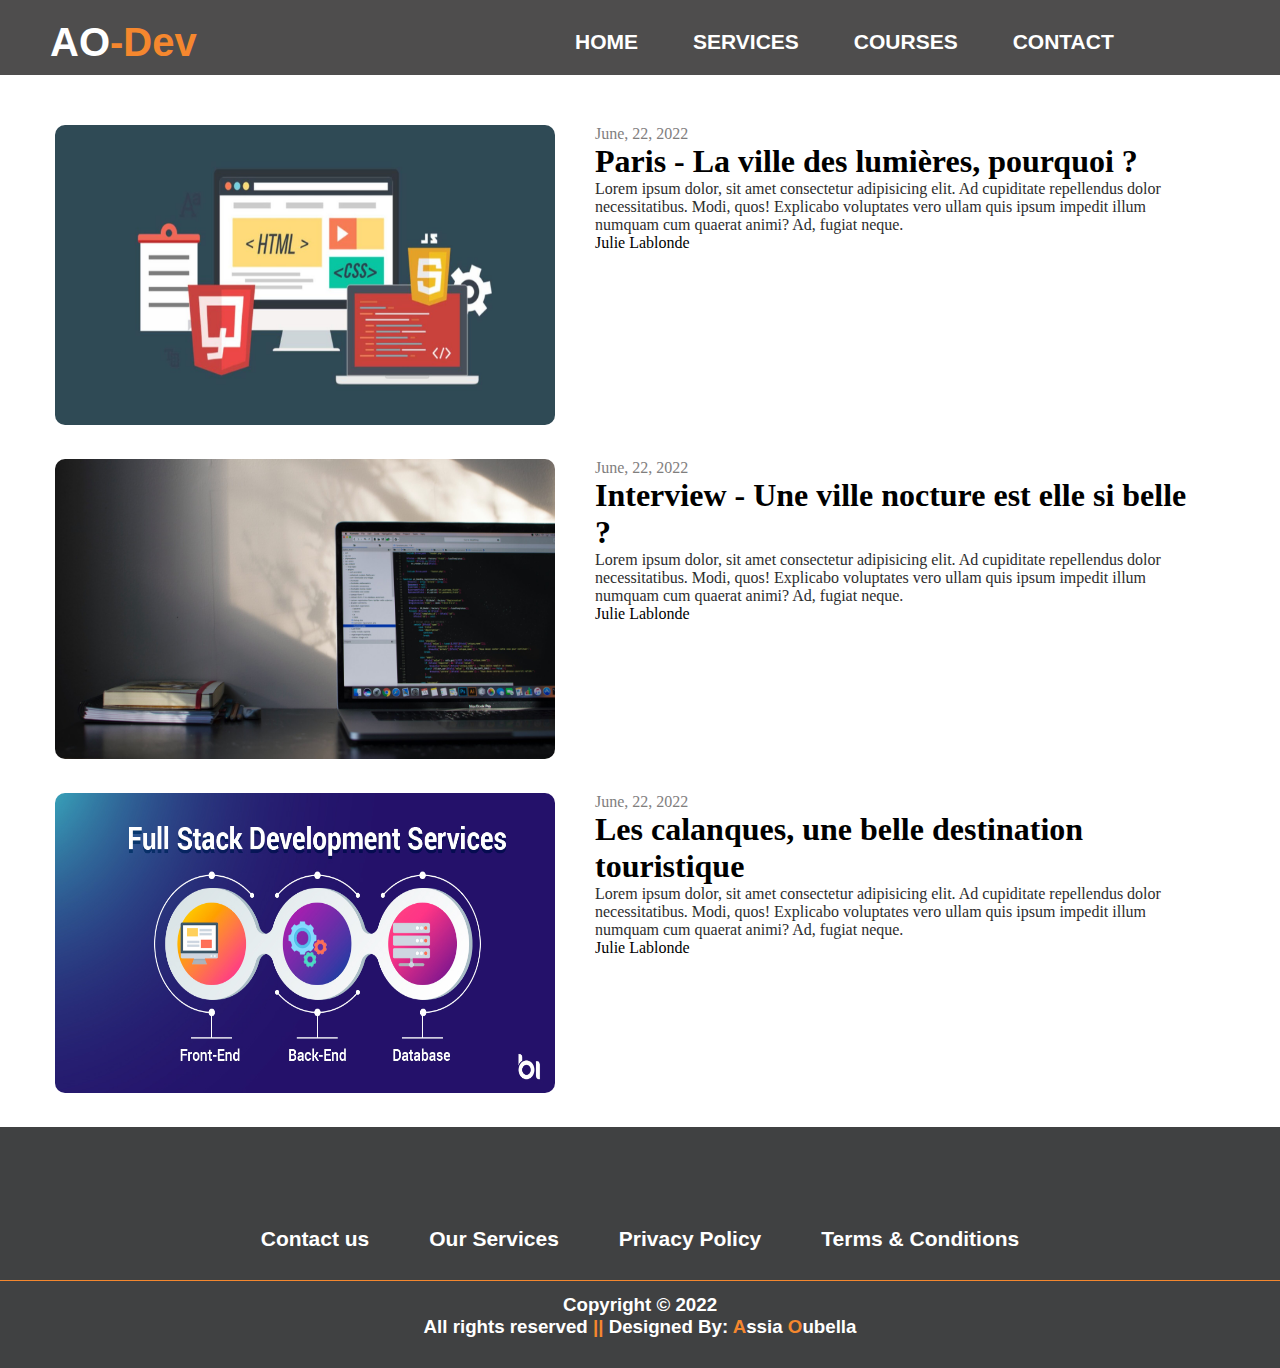
<file: services.html>
<!DOCTYPE html>
<html lang="en">
<head>
    <meta charset="UTF-8">
    <meta http-equiv="X-UA-Compatible" content="IE=edge">
    <meta name="viewport" content="width=device-width, initial-scale=1.0">
    <link rel="stylesheet" href="style.css">

    <title>Services</title>
</head>
<body>

    <div class="contact-navbar">
        <div class="navbar">
            <div class="icon">
                <h2 class="logo"><span>AO</span>-Dev</h2>
            </div>
            <div class="menu">
                <ul>
                    <li><a href="index.html">HOME</a></li>
                    <li><a href="services.html">SERVICES</a></li>
                    <li><a href="COURSES.html">COURSES</a></li>
                    <li><a href="contact.html">CONTACT</a></li>
                        
                </ul>
            </div>
        </div>
    </div>



    <section class="articles">
    
        <div class="article">
         <div class="left">
           <img src="Front-End-Development-Bundle.jpg" alt="">
         </div>
         <div class="right">
           <p class="date">June, 22, 2022</p>
           <h1>Paris - La ville des lumières, pourquoi ?</h1>
           <p class="description">Lorem ipsum dolor, sit amet consectetur adipisicing elit. Ad cupiditate repellendus dolor necessitatibus. Modi, quos! Explicabo voluptates vero ullam quis ipsum impedit illum numquam cum quaerat animi? Ad, fugiat neque.</p>
           <p class="auteur">Julie Lablonde</p>
         </div>
       </div> 
       
       
       <div class="article">
         <div class="left">
           <img src="emile-perron-xrVDYZRGdw4-unsplash-scaled.jpg" alt="">
         </div>
         <div class="right">
           <p class="date">June, 22, 2022</p>
           <h1>Interview - Une ville nocture est elle si belle ?</h1>
           <p class="description">Lorem ipsum dolor, sit amet consectetur adipisicing elit. Ad cupiditate repellendus dolor necessitatibus. Modi, quos! Explicabo voluptates vero ullam quis ipsum impedit illum numquam cum quaerat animi? Ad, fugiat neque.</p>
           <p class="auteur">Julie Lablonde</p>
         </div>
       </div>
       
       <div class="article">
         <div class="left">
           <img src="Full-Stack-Development-Services-1.jpg" alt="">
         </div>
         <div class="right">
           <p class="date">June, 22, 2022</p>
           <h1>Les calanques, une belle destination touristique</h1>
           <p class="description">Lorem ipsum dolor, sit amet consectetur adipisicing elit. Ad cupiditate repellendus dolor necessitatibus. Modi, quos! Explicabo voluptates vero ullam quis ipsum impedit illum numquam cum quaerat animi? Ad, fugiat neque.</p>
           <p class="auteur">Julie Lablonde</p>
         </div>
       </div>
     </section>




     <!--------------------------------------Footer------------------------------------>
     <footer>
        <div class="footer">
          <div class="icon">
              <a href="#"><ion-icon name="logo-facebook"></ion-icon></a>
              <a href="#"><ion-icon name="logo-instagram"></ion-icon></a>
              <a href="#"><ion-icon name="logo-whatsapp"></ion-icon></a>
              <a href="#"><ion-icon name="logo-linkedin"></ion-icon></a>
         </div>

          <div class="row">
            <ul>
                <li><a href="#">Contact us</a></li>
                <li><a href="#">Our Services</a></li>
                <li><a href="#">Privacy Policy</a></li>
                <li><a href="#">Terms & Conditions</a></li>                
            </ul>
          </div>

            <h3>
               Copyright © 2022  <br> 
             All rights reserved <span>||</span> Designed By: <span>A</span>ssia <span>O</span>ubella
            </h3>
               
        </div>
    </footer>





</body>
</html>
</file>
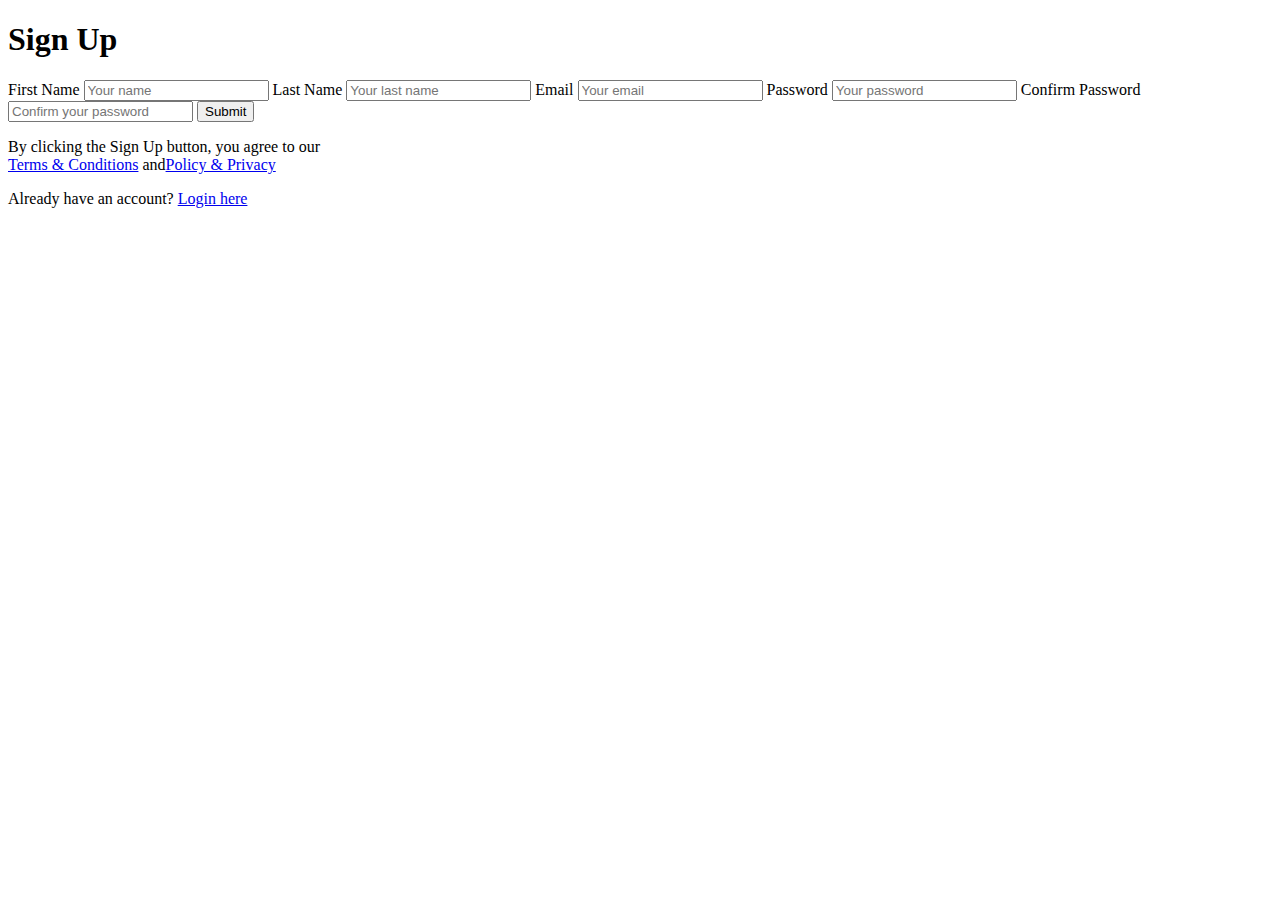
<file: signUp.html>
<!DOCTYPE html>
<html lang="en">
<head>
    <meta charset="UTF-8">
    <meta http-equiv="X-UA-Compatible" content="IE=edge">
    <meta name="viewport" content="width=device-width, initial-scale=1.0">
    <title>Sign Up</title>
</head>
<body>
    <div class="singup">
        <h1>Sign Up</h1>       
        <form>
            <label>First Name</label>
            <input type="text" placeholder="Your name">
            <label>Last Name</label>
            <input type="text" placeholder="Your last name">
            <label>Email</label>
            <input type="email" placeholder="Your email">
            <label>Password</label>
            <input type="password"  placeholder="Your password">
            <label>Confirm Password</label>
            <input type="password" placeholder="Confirm your password">
            <input type="button" value="Submit">
        </form>
        <p>By clicking the Sign Up button, you agree to our<br>
        <a href="#">Terms & Conditions</a> and<a href="#">Policy & Privacy</a>
        </p>
    </div>
    <p>Already have an account? <a href="index.html">Login here</a></p>
    
</body>
</html>
</file>
<file: style.css>
*{
margin: 0;
padding: 0;
}
html{
    scroll-behavior: smooth;
}
.main{
    width: 100%;
    background-image: url("website-design.jpg");
    background-repeat: no-repeat;
    background-position: center;
    background-size: cover;
    height: 100vh;
}

.navbar{
    width: 100%;
    height: 75px;
    margin: auto;
}
.icon{
    width:200px;
    float: left;
    height: 70px;
}
.logo{
    color:#f5872e;
    font-size: 40px;
    font-family: Arial;
    float: left;
    padding-left: 10px;
    margin-top: 20px;

}
.logo span{
    color: #fff;
}
.menu{
    width: 400px;
    float: left;
    height: 70px;
}
ul{
    float: left;
    display: flex;
    justify-content: center;
    align-items: center;
    margin-left: 80%;
}
ul li{
    list-style: none;
    margin-top: 30px;
    font-size: 21px;
    margin-left: 55px;
    font-family:Cambria, Cochin, Georgia, Times, 'Times New Roman', serif;


}
ul li a{
    text-decoration: none;
    color: white;
    font-family: arial;
    font-weight: bold;
    transition: 0.3s  ;
}
ul li a:hover{
    color:#f5872e;

}
/* .search{
    width:330px;
    float: left;
    margin-left: 370px;

} */
/* .srch{
    font-family: 'Franklin Gothic Medium', 'Arial Narrow', Arial, sans-serif;
    width: 200px;
    height: 40px;
    background: transparent;
    border: 1px solid #f5872e;
    margin-top: 18px;
    border-right: none;
    font-size: 16px;
    float: left;
    padding: 10px;
    border-top-left-radius: 10px;
    border-bottom-left-radius: 10px;

} */

/* .btn{
    width:100px;
    height:40px;
    background-color: #f5872e;
    border: 2px solid #f5872e;
    Color:rgb(53, 53, 53);
    margin-top: 18px;
    border-top-right-radius: 10px;
    border-bottom-right-radius: 10px;
    font-weight: bold;
    font-size: 17px;
}
.btn:focus{
    outline: none;
}
.srch:focus{
    outline: none;
} */

.content{
    width: 1200px;
    height: auto;
    margin: auto;
    color: white;
    position:relative;
}
.content .par{
    padding-left: 20px;
    padding-bottom: 25px;
    font-family: arial;
    font-size: 20px;
    letter-spacing: 1.2px;
    line-height: 30px;
}
  .content h1{
     font-family: Arial, Helvetica, sans-serif;
      font-size: 80px;
      padding-left: 20px;
      margin-top: 9%;
      letter-spacing: 2px;
  }
  .content h1 span{
    color: #f5872e;
}
  .content .content-butt{
      width: 160px;
      height: 40px;
      text-decoration: none;
      background-color: transparent; 
      border: 2px solid wheat;
      
      margin-bottom: 10px;
      margin-left: 20px;
      border-radius: 6px;
      cursor: pointer;
      transition: .3s ease;
      font-size:medium;
  }
  .content-butt a{
      text-decoration: none;
      font-weight: bold;
      transition: .3s ease;
      color: white;
  }
  .content-butt:hover{
    background-color: #f5872e;
    border: none;

     
    }



/*************************** Login ******************************/
.bg-login{
    display: none;

}
.bg-login .form{
    width: 250px;
    height:380px;
    position: absolute;
    /* background-color: black; */
    background: linear-gradient(to top, rgba(0, 0, 0, 0.7) 50%, rgba(0, 0, 0, 0.7) 50%);
    top:-20%;
    left:870px;
    border-radius: 15px;
    padding: 25px;
}
.form .closeLogin{
    position: absolute;
    top:0;
    right: 14px;
    font-size: 40px;
    font-weight: bolde;
    transform: rotate(45deg);
    cursor: pointer;
}
.form h2{
    width: 220px;
    font-family: sans-serif;
    text-align: center;
    color: wheat;
    font-size: 22px;
    background:transparent;
    border: 2px solid wheat;
    border-radius: 15px;
    margin: 2px;
    padding: 8px;
}
.form input{
    width: 240px;
    height: 35px;
    background: transparent;
    border-bottom: 1px solid #f5872e;
    border-top: none;
    border-right: none;
    border-left: none;
    color: #fff;
    font-size: 15px;
    letter-spacing: 1px;
    margin-top: 30px;
    font-family: sans-serif;
}
.form input:focus{
    outline: none;
}
::placeholder{
    color: #fff;
    font-family: arial;
}

.btna{
    width: 240px;
    height: 40px;
    background: #f5872e;
    border: none;
    margin-top: 30px;
    font-size: 18px;
    border-radius: 15px;
    cursor: pointer;
    color: #fff;
}
.btna:hover{
    background:#fff;
    color: #f5872e;
}
.btna a{
    text-decoration: none;
    color: black;
    font-weight: bold;
}
.form .link{
    font-family: Arial, Helvetica, sans-serif;
    font-size: 17px;
    padding-top: 20px;
    text-align: center;
    color: #fff;

}


.form .link a{
    text-decoration: none;
    color: #f5872e;
}
.liw{
    padding-top: 15px;
    margin-bottom: 10px;
    text-align: center;
    color: #fff;
}
.icons a {
    text-decoration: none;
    color: #fff;
}
.icons ion-icon{
    color: #fff;
    font-size: 30px;
    padding-left: 14px;
    padding-top: 5px;
    transition: 0.5s ease;
}
.icons ion-icon:hover{
    color: #f5872e;
}

/************************* CONTACT US Style*******************/

.contact-navbar {
    width: 100%;
    background: #4e4d4d;
}
/* .main-contact{
    width: 100%;
    background-image: url("bg-contact.jpg");
    background-repeat: no-repeat;
    background-position: center;
    background-size: cover;
} */
.contact h1{
    text-align: center;
    color: #504f4f;
    margin-top: 30px;
}
.border{
    width:160px;
    height: 10px;
    background: #ff7200;
    margin:  5px auto;
    margin-bottom: 30px;

}
.contact-form{
    max-width: 600px;
    margin: auto;
    padding: 15px 15px 15px 20px;
    overflow: hidden;
    /* background-color: #313030; */
    border-radius: 20px; 
    background: linear-gradient(to top, rgba(94, 92, 92, 0.7) 50%, rgba(94, 92, 92, 0.7) 50%);

}
.contact-form .text{
    display: block;
    width: 100%;
    box-sizing: border-box;
    font-weight: bold;
    margin: 16px 0;
    border: 0;
    border-radius: 10px;
    background-color: white;
    padding: 20px 40px;
    outline:none;
    color:#ff7200;
    transition: 0.5;

}
::placeholder{
    color:#ff7200;

}
.contact-form .text:hover:focus{
    box-shadow: 0 0 10px 4px #ff7200;
}
textarea {
    resize: none;
    height: 120px;
}
.contact-form .boutn{
    float:right;
    border: none;
    background: #ff7200;
    color: #fff;
    font-size: 20px;
    font-weight: bold;
    padding: 12px 50px;
    border-radius: 20px;
    border-bottom: 20px;
    cursor: pointer;
    transition: 0.5s ease;
}
.contact-form .boutn:hover{
    background:#ffffff;
    color: #ff7200;
}

/* .para{
    width: 100%;
    height: 80vh;
    margin-top: 15%;
}
.para img{
    width: 500px;
    height: 200px;
    float: right;
    margin-right: 50px;
}
.para .katba{
    margin-left: 20px;
}
.para h2{
    color: #504f4f;
    margin-bottom: 15px;
} */

/*************XXXXXXXXXXXX*******SIGU UP *************XXXXXXXXXXXXXX******/
.bg-Signup{
    width: 100%;
    height: 100%;
    background-color:rgba(0,0,0,0.7);
    position: absolute;
    top: 0;
    display: flex;
    justify-content: center;
    align-items: center;  
    font-family: Arial, Helvetica, sans-serif;  
    display: none;   /***the form will be hidden from the page***/
}
.singup-box{  
    width: 500px;
    height: 500px;
    background-color: white;
    border-radius: 5px;
    text-align: center;
    padding-top: 20px;
    position: relative;
}
.singup-box img{
    width: 60px;
    height: 60px;
    border-radius: 50%;
    margin-top: -50px;
}
.singup-box h1{
    color: #000000;
}
.singup-box form {
    width: 450px ;
    margin-left: 20px;

}
/* .singup-box form label{
    display: flex;
    margin-top: 10px;
    font-size: 18px;
} */
.singup-box form input
{
    width: 90%;
    padding: 7px;
    border: none;
    border-bottom: 2px solid #f5872e;
    margin-top: 20px; 
    outline: none;   
}
/* ::placeholder{
    color: black;
    font-weight: 400;
} */
.singup-box input::placeholder{
    color: black;
    font-size: 17px;
    font-weight: 400;
}
.singup-box input[type="button"]{
    width: 95%;
    height: 35px;
    margin-top: 15px;
    padding: 10px;
    border: none;
    border-radius: 10px;
    background-color: #f5872e;
    color: white;
    font-size: 19px;
    font-weight: 400;
    cursor: pointer;
}
.singup-box p{
    padding-top: 18px;
    font-weight: bold;
    line-height: 25px; /*Space between the lines*/
    letter-spacing: 1px;
}

.singup-box p a{
    color: #ff7200;
}
.singup-box p a:hover{
    color: blue;
}
.singup-box .close{
    position: absolute;
    top:0;
    right: 14px;
    font-size: 40px;
    font-weight: bolde;
    transform: rotate(45deg);
    cursor: pointer;
}

/*************************  TEMPLATE  **********************/
.BigTitle{
    width: 100%;
    height: 8%;
    margin-top: -5%;
    margin-bottom: 5%;
    display: block;
    /* display: flex; */
    justify-content: center;
    align-items: center; 
}
.BigTitle h1{

    margin-top: 25%;
    color: rgb(80, 78, 78);
    text-align: center;
    font-family: Arial, Helvetica, sans-serif;
    position: relative;
}
.BigTitle h1:before{
    content: '';
    position: absolute;
    display: block;
    width: 270px;
    height: 2px;
    background: #ff7200;
    left: 0;
    top:30%;
}

.BigTitle h1:after{
    content: '';
    position: absolute;
    display: block;
    width: 270px;
    height: 2px;
    background: #ff7200;
    right: 0;
    top:30%;
}
.container-dev{
    
    font-family: Arial, Helvetica, sans-serif;
    align-items: center;
    justify-content: center;
    display: flex;
    
}
.big-box{
    width: 1000px;
    height: 380px;
    margin-top: 50px;
    display: flex;
    padding-bottom: 10%;
}
.box{
    margin: 20px;
    width: 800px;
    height: 380px;
    /* border:2px solid #504f4f ; */
    border-radius: 20px;
    box-shadow: 2px 0 10px #000000;
    align-items: center;
    justify-content: center;
    text-align: center;
    transition: 1s;

}
.box:hover{
    transform: scale(1.1);
}

.box h2{
    color: #ff7200;
    padding-top: 10px;
    padding-bottom: 8px;
    margin-left: -10px;

}
.box p{
    line-height: 25px;
    letter-spacing: 1px;
}
img{
    width: 300px;
    height: 200px;
}
/* .main-title-parag{
    text-align: center;
} */
.title-parag{
    width: 100%;
    height: 50vh;
    justify-content: center;
    align-items: center;
     
   /* border-bottom: 5px solid #ff7200;
     */
    
}
.title-parag h1 {
    color: #414040;
    margin-left: 15%;
    margin-right: 10%;
    font-size: 40px;
    font-family: Verdana, Geneva, Tahoma, sans-serif;
    
}
h1 span{
    color: #ff7200;
}
.title-parag p{
    font-size: 20px;
    margin-left: 15%;
    margin-right: 10%;
    font-family: Arial, Helvetica, sans-serif;
    line-height: 25px;
    letter-spacing: 1.5px;
    font-weight: 50;
    color: rgb(99, 99, 99);

}

/****************************Time line******************/
:root {
    --primary-color: #212121;
    --background-color: #111;
    --font: sans-serif;
  }

  
.timeline {
    background: var(--background-color);
    font-family: var(--font);
    width: 50%;
    display: flex;
    justify-content: center; 
    border-radius: 20px ;
    
  }
  h2{
    color: #fff;
    margin-bottom: 30px;
    margin-left: 20%;
  }
  h2 span{
    color: yellow;
  }
  
  /* Timeline Container */
  .timeline {
    background: var(--primary-color);
    margin: 20px auto;
    padding: 20px;
  }
  
  /* Card container */
  .card {
    position: relative;
    max-width: 400px;
  }
  
  /* setting padding based on even or odd */
  .card:nth-child(odd) {
    padding: 30px 0 30px 30px;
  }
  .card:nth-child(even) {
    padding: 30px 30px 30px 0;
  }
  /* Global ::before */
  .card::before {
    content: "";
    position: absolute;
    width: 50%;
    border: solid rgb(56, 218, 230);
  }
  
  /* Setting the border of top, bottom, left */
  .card:nth-child(odd)::before {
    left: 0px;
    top: -4.5px;
    bottom: -4.5px;
    border-width: 5px 0 5px 5px;
    border-radius: 50px 0 0 50px;
    border-color: green;
  }
  
  /* Setting the border of top, bottom, right */
  .card:nth-child(even)::before {
    right: 0;
    top: 0;
    bottom: 0;
    border-width: 5px 5px 5px 0;
    border-radius: 0 50px 50px 0;
    border-color: green;
  }
  
  /* Removing the border if it is the first card */
  .card:first-child::before {
    border-top: 0;
    border-top-left-radius: 0;
  }
  
  /* Removing the border if it is the last card  and it's odd */
  .card:last-child:nth-child(odd)::before {
    border-bottom: 0;
    border-bottom-left-radius: 0;
  }
  
  /* Removing the border if it is the last card  and it's even */
  .card:last-child:nth-child(even)::before {
    border-bottom: 0;
    border-bottom-right-radius: 0;
  }
  
  /* Information about the timeline */
  .info {
    display: flex;
    flex-direction: column;
    background: #333;
    color: wheat;
    border-radius: 10px;
    padding: 10px;
  }
  
  /* Title of the card */
  .title {
    color: yellow;
    position: relative;
  }
  
  /* Timeline dot  */
  .title::before {
    content: "";
    position: absolute;
    width: 10px;
    height: 10px;
    background: white;
    border-radius: 999px;
    border: 3px solid yellow;
   
  }
  
  /* text right if the card is even  */
  .card:nth-child(even) > .info > .title {
    text-align: right;
  }
  
  /* setting dot to the left if the card is odd */
  .card:nth-child(odd) > .info > .title::before {
    left: -45px;

  }
  
  /* setting dot to the right if the card is odd */
  .card:nth-child(even) > .info > .title::before {
    right: -45px;

  }
  
/***********************************Footer*****************************************/
.footer{
    background: #404142;
    padding:30px 0px;
    font-family: 'Play', sans-serif;
    text-align:center;
    /* border-top: 4px solid #ff7200; */

    }
 .footer .icon{
    font-size: 200%;
    margin-left: 43%;
   
}
.icon a {
    
    text-decoration: none;
}
.icon ion-icon{
    color: #fff;
    transition: 0.5s ease;
}
.icon ion-icon:hover{
    color: #f5872e;
}
    
    .footer .row{
    width:100%;
    margin:1% 0%;
    padding:0.6% 0%;
    padding-bottom: 8%;
    border-bottom: 1px solid #f5872e;
    
    color:#f5872e;
    font-size:0.8em;
    }
    .footer .row ul{
        margin-left: 0%;
    }
    
    .footer .row a{
    text-decoration:none;
    color:#fff;
    transition:0.5s;
    }
    
    .footer .row a:hover{
    color:#f5872e;
    }
    
    .footer .row ul{
    width:100%;
    }
    
    .footer .row ul li{
    display:inline-block;
    margin:0px 30px;
    }
    
    .footer .row a i{
    font-size:2em;
    margin:0% 1%;
    }

    h3{
        color: #fff;
    }
    h3 span{
        color: #f5872e;
    }
    
    @media (max-width:720px){
    .footer{
    text-align:left;
    padding:5%;
    }
    .footer .row ul li{
    display:block;
    margin:10px 0px;
    text-align:left;
    }
    .footer .row a i{
    margin:0% 3%;
    }
    }

    /* $$$$$$$$$$$$$$$$$$$$$$$$----------CONTACT-US with grid css----------*$$$$$$$$$$$$$$$$$$$ */
    
  
    /* .Contactus{
        position: relative;
        height: 70vh;
        margin-top: 50px;
        margin-left: 20%;
        margin-right: 20%;
        background-color: wheat;
    
    }
    .box-contact{
        position: relative; 
        display: grid;
        grid-template-columns: 30% 30%;
        grid-template-rows: 1% 60% 60%;
        grid-template-areas: 
        "cont-title cont-title"
        "cont-form  cont-info"
        "cont-map cont-map"; 
    }
    .cont-title{
        grid-area: title;
    }
    .cont-form{
        grid-area: cont-form ;

    }
    .cont-info{
        grid-area: cont-info;

    }
    .cont-map{
        grid-area: cont-map;

    }
  .cont-title{
        display: flex;
        justify-content: center;
        align-items: center;
        font-size: 200%;
        font-family: 'Segoe UI', Tahoma, Geneva, Verdana, sans-serif;
        font-weight: 500;
        color: #4e4d4c;

    } */
 /************************** CONTACT US -_- offf **************************************************/   
        .contact-con{
            margin-top: 0%;
            padding: 0;         
            box-sizing: border-box;
            height: 200vh;
            display: grid;
            align-items: center;
        }
        .contact-wraap{
            width: 80%;
            height: auto;
            margin: auto;
            display: flex;
            flex-wrap: wrap;
            margin-top: 8%;
            font-family:Arial, Helvetica, sans-serif;

        }
        .contact-boxx{
            padding: 40px 30px;

        }
        .contact-boxx:nth-child(1){
            flex:30%;
            background:url(bg-contact.jpg) no-repeat center;
            /* filter: blur(1px);
            z-index: -2;  */
            color: #fff;
            

        }
        .contact-boxx:nth-child(2){
            flex:45%;
            background-color: #DB6E92;
            /* #92b3e9
            #afd3b9
            #ffdc36
            #e1dac9 */            
        }
        .contact-boxx:nth-child(3){
            flex: 25%;
            padding: 0;
       }
       .contact-boxx h1{
         font-size: 35px;
         color: white;
         text-transform: uppercase;
         font-weight: 600;
         margin-bottom: 20px;

       }
       .contact-boxx h2{
        font-size: 40px;
        color:white;
        font-weight: 600;
        margin-bottom: 15px;
        margin-left: 0%;

      }
      .contact-boxx h3{
        font-size: 25px;
        color:white;
        font-weight: 600;
        margin-bottom: 15px;
        margin-left: 0%;

      }
      
      .contact-boxx p{
        font-size: 20px;
        font-weight: 500;
        margin-bottom: 20px;
      }
      .contact-boxx .iconCont{
        margin-top: 10%;
        font-size: 40px;
        text-align: center;

      }
      .contact-boxx .iconCont a{
        color:white;
        transition:0.2s;
        }
      .contact-boxx .iconCont a:hover{
         color: #eb608e;
      }
      .contact-text{
        width: 100%;
        height: 45px;
        margin-bottom: 20px;
        border: 1px solid white;
        border-radius: 5px;
        outline: none;
        padding-left: 5px;
        background: white;
        color: #DB6E92;
        font-size: 16px;
        font-weight: 700;
        font-family: Arial, Helvetica, sans-serif;

      }
      .contact-text::placeholder{
        color: #DB6E92;
        font-size: 15px;
      }
      /* ::-webkit-input-placeholder{
        color:#DB6E92;
        font-size: 15px;
    
    } */
      .contact-text-area{
        width: 100%;
        height: 140px;
        margin-bottom: 20px;
        padding-top: 10px;
        border: 1px solid white;
        border-radius: 5px;
        outline: none;
        padding-left: 5px;
        background: white;
        color: #DB6E92;
        font-size: 16px;
        font-weight: 700;
        font-family: Arial, Helvetica, sans-serif;
      }
      .contact-text-area::placeholder{
        color: #DB6E92;
        font-size: 15px;
      }
      .Conta-button{
        width: 101%;
        height: 40px;
        border: 1px solid white;
        outline: none;
        border-radius: 5px;
        padding-left: 5px;
        background: white;
        color: #DB6E92;
        font-size: 20px;
        font-weight: 600;
        font-family: Arial, Helvetica, sans-serif;
        cursor: pointer;

      }
      .contact-boxx iframe{
        width: 100%;
        height: 300%;
      }
      /********************************* Services ****************************************/
      .articles{
        margin-top: 50px;
        margin-left: 55px;
      }
      .articles .article{
        display: flex;
        flex-wrap:wrap;
        margin-bottom: 30px;
      }
      .articles .article .left img{
        height: 300px;
        width: 500px;
        border-radius: 10px;
      }
      .articles .article .right {
        margin-left: 40px;
        max-width: 50%;
      }
      .articles .article .right p.date{
        color: #7f7e7e;
      }
      .articles .article .right p.description{
        color: #2d2d2d;
      }
</file>
